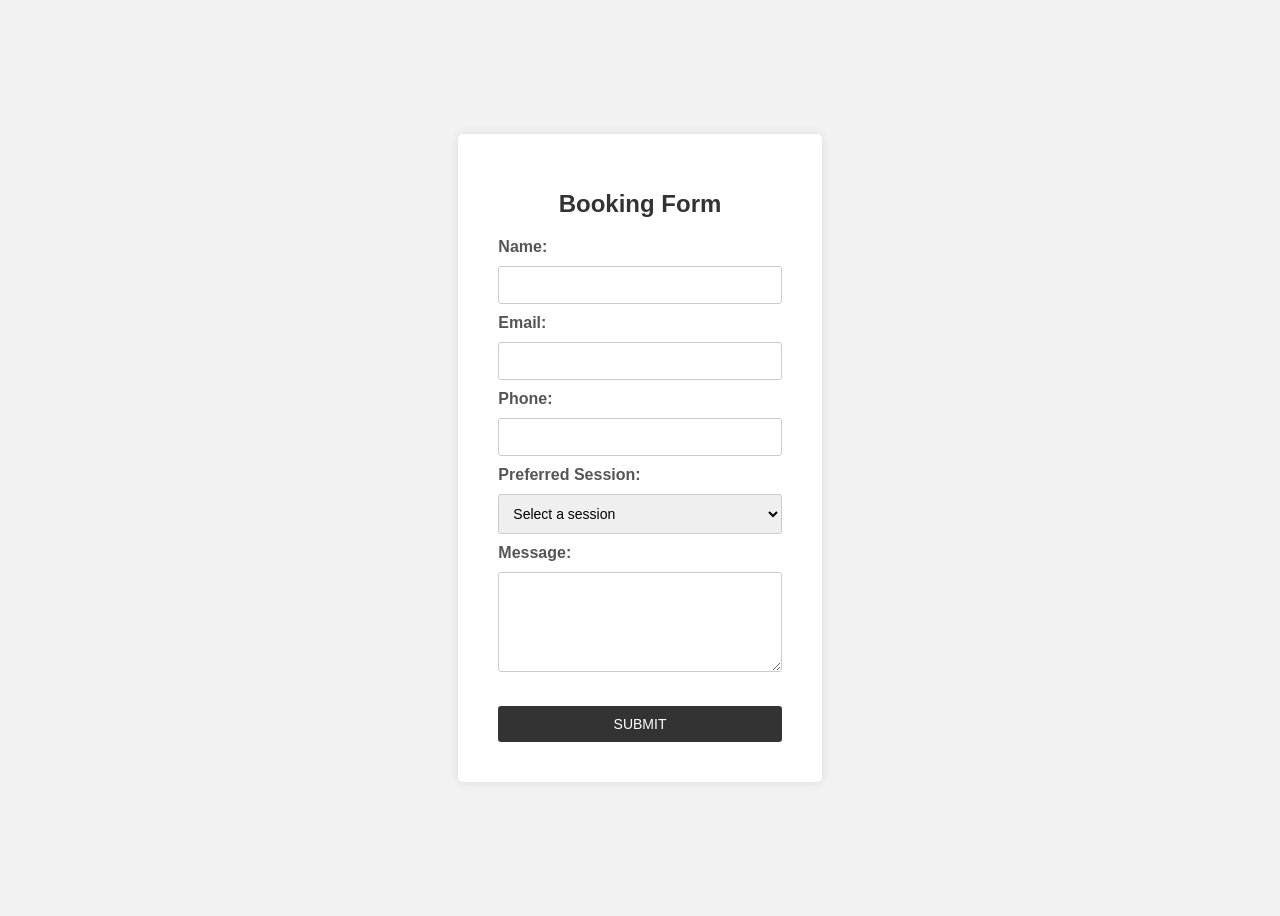
<file: booking.html>
<!DOCTYPE html>
<html>
<head>
  <title>Booking Form</title>
  <link rel="stylesheet" href="style1.css">
</head>
<body>
  <div class="form-container">
    <h1>Booking Form</h1>
    <form action="#" method="GET">
      <label for="name">Name:</label>
      <input type="text" id="name" name="name" required>

      <label for="email">Email:</label>
      <input type="email" id="email" name="email" required>

      <label for="phone">Phone:</label>
      <input type="tel" id="phone" name="phone" required>

      <label for="session">Preferred Session:</label>
      <select id="session" name="session" required>
        <option value="">Select a session</option>
        <option value="morning">Morning</option>
        <option value="afternoon">Afternoon</option>
        <option value="evening">Evening</option>
      </select>

      <label for="message">Message:</label>
      <textarea id="message" name="message" rows="5"></textarea>

      <button type="submit" class="book-submit">Submit</button>
    </form>
  </div>
</body>
</html>
</file>
<file: style1.css>
body {
  display: flex;
  justify-content: center;
  align-items: center;
  height: 100vh;
  font-family: 'Montserrat', sans-serif;
  background-color: #f2f2f2;
}

.form-container {
  max-width: 400px;
  padding: 40px;
  background-color: #fff;
  border-radius: 5px;
  box-shadow: 0px 0px 10px rgba(0, 0, 0, 0.1);
}

.form-container h1 {
  text-align: center;
  margin-bottom: 20px;
  color: #333;
  font-size: 24px;
}

.form-container label {
  display: block;
  margin-bottom: 10px;
  font-weight: bold;
  color: #555;
}

.form-container input,
.form-container select,
.form-container textarea {
  width: 100%;
  padding: 10px;
  margin-bottom: 10px;
  border: 1px solid #ccc;
  border-radius: 3px;
  font-size: 14px;
  box-sizing: border-box; /* Add this line */
}

.form-container textarea {
  resize: vertical;
  height: 100px;
}

.form-container button {
  width: 100%;
  padding: 10px;
  margin-top: 20px;
  background-color: #333;
  color: #fff;
  border: none;
  border-radius: 3px;
  cursor: pointer;
  font-size: 14px;
  text-transform: uppercase;
  transition: background-color 0.3s ease;
}

.form-container button:hover {
  background-color: #555;
}
</file>
